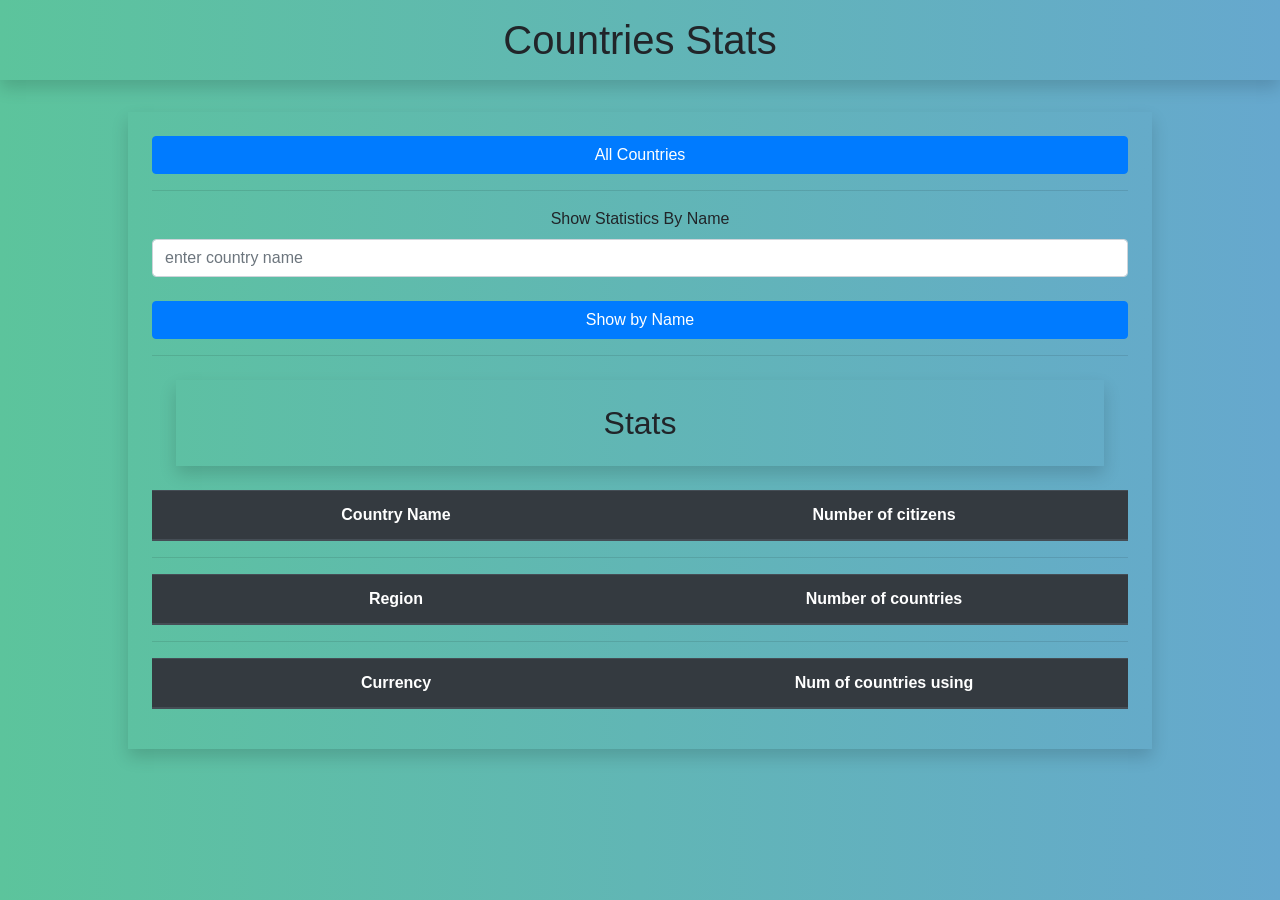
<file: index.html>
<!DOCTYPE html>
<html lang="en">

<head>
    <meta charset="UTF-8">
    <meta http-equiv="X-UA-Compatible" content="IE=edge">
    <meta name="viewport" content="width=device-width, initial-scale=1.0">
    <title>Document</title>
    <link rel="stylesheet" href="https://cdn.jsdelivr.net/npm/bootstrap@4.6.1/dist/css/bootstrap.min.css">
    <link rel="stylesheet" href="style.css">
    <script src="https://ajax.googleapis.com/ajax/libs/jquery/3.5.1/jquery.min.js"></script>
    <script src="index.js"></script>
</head>

<body>
    <h1 class="shadow p-3">Countries Stats</h1>
    <br>
    <form class="main-div shadow p-4">
        <button class="btn btn-primary" id="load-all-countries-btn">All Countries</button>
        <hr>
        <label for="search-by-name-input">Show Statistics By Name</label>
        <br>
        <input type="text" name="search-by-name-input" id="search-by-name-input" placeholder="enter country name"
            class="form-control">
        <br>
        <button class="btn btn-primary" id="search-by-name-btn">Show by Name</button>
        <hr>
        <div class="shadow p-2 m-4" id="stats-container">
            <h2 class=" m-2 p-2">Stats</h2>
        </div>
        <div class="table-div">
            <table id="name-num-of-citizens-table" id="main-table" class="table">
                <thead class="thead-dark">
                    <tr>
                        <th scope="col">Country Name</th>
                        <th scope="col">Number of citizens</th>
                    </tr>
                </thead>
                <tbody id="name-num-of-citizens-table-body">
                    
                    
                </tbody>
            </table>
        </div>
        <hr>
        <div class="table-div">
            <table id="region-num-of-countries-table" id="main-table" class="table">
                <thead class="thead-dark">
                    <tr>
                        <th scope="col">Region</th>
                        <th scope="col">Number of countries</th>
                    </tr>
                </thead>
                <tbody id="region-num-of-countries-table-body">
                </tbody>
            </table>
        </div>
        <hr>
        <div class="table-div">
            <table id="currency-num-of-countries-table" id="main-table" class="table">
                <thead class="thead-dark">
                    <tr>
                        <th scope="col">Currency</th>
                        <th scope="col">Num of countries using</th>
                    </tr>
                </thead>
                <tbody id="currency-num-of-countries-table-body">
                </tbody>
            </table>
        </div>
    </form>
</body>

</html>
</file>
<file: style.css>
body {
    margin: 0;
    padding: 0;
    height: 100vh;
    background-image: linear-gradient(to left, rgb(102, 168, 206), rgb(92, 196, 156));
}

h1 {
    text-align: center;
}

th{
    width: 50%;
}


.main-div {
    margin: auto;
    width: 80vw;
    text-align: center;
}

button {
    width: 100%;
}
</file>
